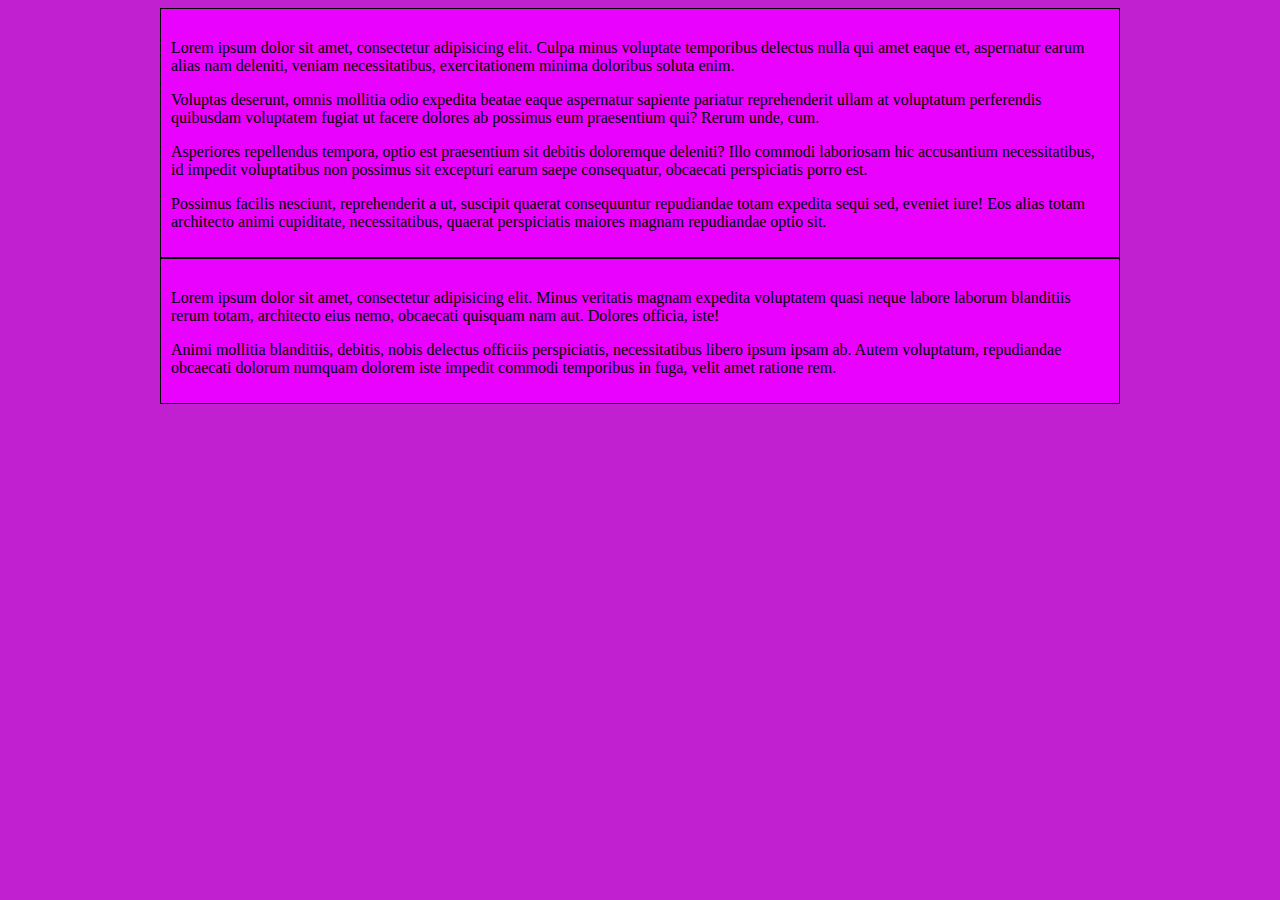
<file: index.html>
<! DOCTYPE html>
<html lang="en">
<head>
	<meta charset="UTF-8">
	<title>Susy Demo</title>
	<link href="css/main.css" rel="stylesheet">
	</head>
	<body>
	<div class="container">
	<!--main>h2+p*4>lorem -->
	<main>
		<h2></h2>
		<p>Lorem ipsum dolor sit amet, consectetur adipisicing elit. Culpa minus voluptate temporibus delectus nulla qui amet eaque et, aspernatur earum alias nam deleniti, veniam necessitatibus, exercitationem minima doloribus soluta enim.</p>
		<p>Voluptas deserunt, omnis mollitia odio expedita beatae eaque aspernatur sapiente pariatur reprehenderit ullam at voluptatum perferendis quibusdam voluptatem fugiat ut facere dolores ab possimus eum praesentium qui? Rerum unde, cum.</p>
		<p>Asperiores repellendus tempora, optio est praesentium sit debitis doloremque deleniti? Illo commodi laboriosam hic accusantium necessitatibus, id impedit voluptatibus non possimus sit excepturi earum saepe consequatur, obcaecati perspiciatis porro est.</p>
		<p>Possimus facilis nesciunt, reprehenderit a ut, suscipit quaerat consequuntur repudiandae totam expedita sequi sed, eveniet iure! Eos alias totam architecto animi cupiditate, necessitatibus, quaerat perspiciatis maiores magnam repudiandae optio sit.</p>
	</main>

	<!--aside>h2+p*2>lorem-->
	<aside>
		<h2></h2>
		<p>Lorem ipsum dolor sit amet, consectetur adipisicing elit. Minus veritatis magnam expedita voluptatem quasi neque labore laborum blanditiis rerum totam, architecto eius nemo, obcaecati quisquam nam aut. Dolores officia, iste!</p>
		<p>Animi mollitia blanditiis, debitis, nobis delectus officiis perspiciatis, necessitatibus libero ipsum ipsam ab. Autem voluptatum, repudiandae obcaecati dolorum numquam dolorem iste impedit commodi temporibus in fuga, velit amet ratione rem.</p>
	</aside>
	</div> <!-- end container -->
	</body>
	</html>
</file>
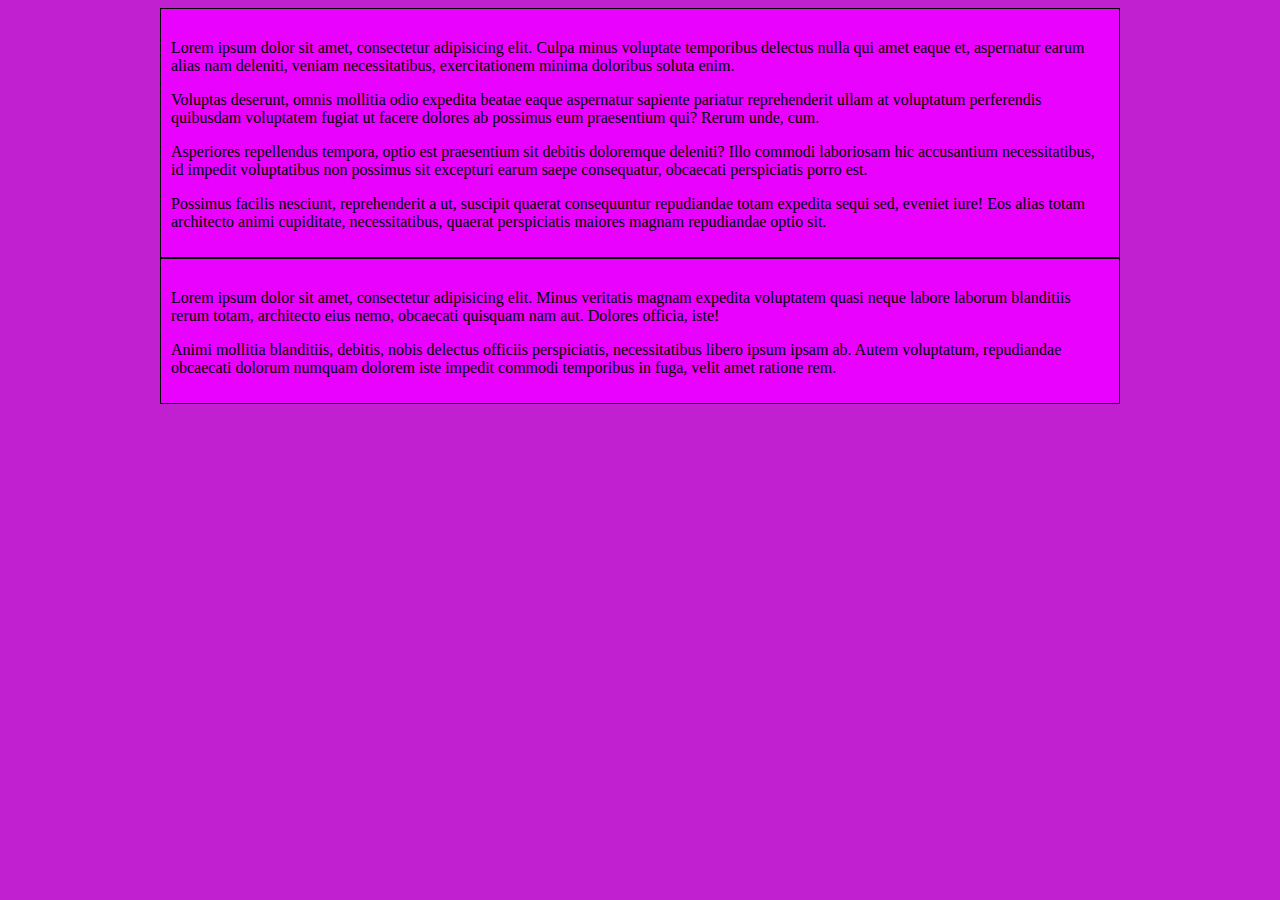
<file: susy.html>
<! DOCTYPE html>
<html lang="en">
<head>
	<meta charset="UTF-8">
	<title>Susy Demo</title>
	<link href="css/main.css" rel="stylesheet">
	</head>
	<body>
	<div class="container">
	<!--main>h2+p*4>lorem -->
	<main>
		<h2></h2>
		<p>Lorem ipsum dolor sit amet, consectetur adipisicing elit. Culpa minus voluptate temporibus delectus nulla qui amet eaque et, aspernatur earum alias nam deleniti, veniam necessitatibus, exercitationem minima doloribus soluta enim.</p>
		<p>Voluptas deserunt, omnis mollitia odio expedita beatae eaque aspernatur sapiente pariatur reprehenderit ullam at voluptatum perferendis quibusdam voluptatem fugiat ut facere dolores ab possimus eum praesentium qui? Rerum unde, cum.</p>
		<p>Asperiores repellendus tempora, optio est praesentium sit debitis doloremque deleniti? Illo commodi laboriosam hic accusantium necessitatibus, id impedit voluptatibus non possimus sit excepturi earum saepe consequatur, obcaecati perspiciatis porro est.</p>
		<p>Possimus facilis nesciunt, reprehenderit a ut, suscipit quaerat consequuntur repudiandae totam expedita sequi sed, eveniet iure! Eos alias totam architecto animi cupiditate, necessitatibus, quaerat perspiciatis maiores magnam repudiandae optio sit.</p>
	</main>

	<!--aside>h2+p*2>lorem-->
	<aside>
		<h2></h2>
		<p>Lorem ipsum dolor sit amet, consectetur adipisicing elit. Minus veritatis magnam expedita voluptatem quasi neque labore laborum blanditiis rerum totam, architecto eius nemo, obcaecati quisquam nam aut. Dolores officia, iste!</p>
		<p>Animi mollitia blanditiis, debitis, nobis delectus officiis perspiciatis, necessitatibus libero ipsum ipsam ab. Autem voluptatum, repudiandae obcaecati dolorum numquam dolorem iste impedit commodi temporibus in fuga, velit amet ratione rem.</p>
	</aside>
	</div> <!-- end container -->
	</body>
	</html>
</file>
<file: css/main.css>
.gallery img {
  width: 100%;
  float: left;
}
.gallery img:nth-child(1n + 1) {
  margin-left: 0;
  margin-right: -100%;
  clear: none;
}

*, *:before, *:after {
  -moz-box-sizing: border-box;
  -webkit-box-sizing: border-box;
  box-sizing: border-box;
}

.container {
  max-width: 100%;
  margin-left: auto;
  margin-right: auto;
  width: 960px;
}
.container:after {
  content: " ";
  display: block;
  clear: both;
}

body {
  background: #c120d1;
}

main,
aside {
  background: #ea02ff;
  border: solid 1px black;
  padding: 10px;
}

main {
  width: 100%;
  float: left;
  margin-left: 0;
  margin-right: 0;
}

aside {
  width: 100%;
  float: left;
  margin-left: 0;
  margin-right: 0;
}

@media (min-width: 769px) and (max-width: 960px) {
  body {
    background: #15f60d;
  }
}
</file>
